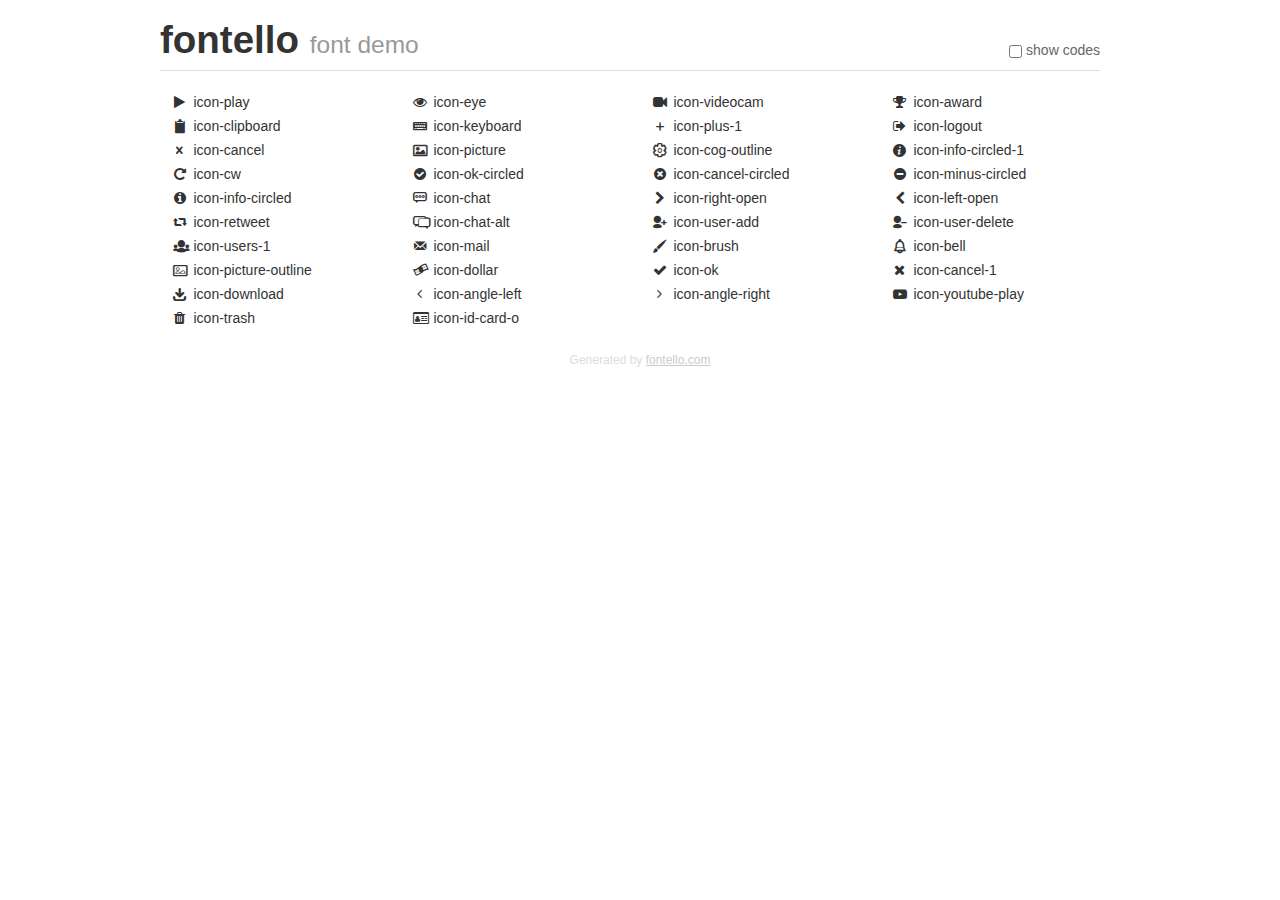
<file: fontello/demo.html>
<!DOCTYPE html>
<html>
  <head><!--[if lt IE 9]><script language="javascript" type="text/javascript" src="//html5shim.googlecode.com/svn/trunk/html5.js"></script><![endif]-->
    <meta charset="UTF-8"><style>/*
 * Bootstrap v2.2.1
 *
 * Copyright 2012 Twitter, Inc
 * Licensed under the Apache License v2.0
 * http://www.apache.org/licenses/LICENSE-2.0
 *
 * Designed and built with all the love in the world @twitter by @mdo and @fat.
 */
.clearfix {
  *zoom: 1;
}
.clearfix:before,
.clearfix:after {
  display: table;
  content: "";
  line-height: 0;
}
.clearfix:after {
  clear: both;
}
html {
  font-size: 100%;
  -webkit-text-size-adjust: 100%;
  -ms-text-size-adjust: 100%;
}
a:focus {
  outline: thin dotted #333;
  outline: 5px auto -webkit-focus-ring-color;
  outline-offset: -2px;
}
a:hover,
a:active {
  outline: 0;
}
button,
input,
select,
textarea {
  margin: 0;
  font-size: 100%;
  vertical-align: middle;
}
button,
input {
  *overflow: visible;
  line-height: normal;
}
button::-moz-focus-inner,
input::-moz-focus-inner {
  padding: 0;
  border: 0;
}
body {
  margin: 0;
  font-family: "Helvetica Neue", Helvetica, Arial, sans-serif;
  font-size: 14px;
  line-height: 20px;
  color: #333;
  background-color: #fff;
}
a {
  color: #08c;
  text-decoration: none;
}
a:hover {
  color: #005580;
  text-decoration: underline;
}
.row {
  margin-left: -20px;
  *zoom: 1;
}
.row:before,
.row:after {
  display: table;
  content: "";
  line-height: 0;
}
.row:after {
  clear: both;
}
[class*="span"] {
  float: left;
  min-height: 1px;
  margin-left: 20px;
}
.container,
.navbar-static-top .container,
.navbar-fixed-top .container,
.navbar-fixed-bottom .container {
  width: 940px;
}
.span12 {
  width: 940px;
}
.span11 {
  width: 860px;
}
.span10 {
  width: 780px;
}
.span9 {
  width: 700px;
}
.span8 {
  width: 620px;
}
.span7 {
  width: 540px;
}
.span6 {
  width: 460px;
}
.span5 {
  width: 380px;
}
.span4 {
  width: 300px;
}
.span3 {
  width: 220px;
}
.span2 {
  width: 140px;
}
.span1 {
  width: 60px;
}
[class*="span"].pull-right,
.row-fluid [class*="span"].pull-right {
  float: right;
}
.container {
  margin-right: auto;
  margin-left: auto;
  *zoom: 1;
}
.container:before,
.container:after {
  display: table;
  content: "";
  line-height: 0;
}
.container:after {
  clear: both;
}
p {
  margin: 0 0 10px;
}
.lead {
  margin-bottom: 20px;
  font-size: 21px;
  font-weight: 200;
  line-height: 30px;
}
small {
  font-size: 85%;
}
h1 {
  margin: 10px 0;
  font-family: inherit;
  font-weight: bold;
  line-height: 20px;
  color: inherit;
  text-rendering: optimizelegibility;
}
h1 small {
  font-weight: normal;
  line-height: 1;
  color: #999;
}
h1 {
  line-height: 40px;
}
h1 {
  font-size: 38.5px;
}
h1 small {
  font-size: 24.5px;
}
body {
  margin-top: 90px;
}
.header {
  position: fixed;
  top: 0;
  left: 50%;
  margin-left: -480px;
  background-color: #fff;
  border-bottom: 1px solid #ddd;
  padding-top: 10px;
  z-index: 10;
}
.footer {
  color: #ddd;
  font-size: 12px;
  text-align: center;
  margin-top: 20px;
}
.footer a {
  color: #ccc;
  text-decoration: underline;
}
.the-icons {
  font-size: 14px;
  line-height: 24px;
}
.switch {
  position: absolute;
  right: 0;
  bottom: 10px;
  color: #666;
}
.switch input {
  margin-right: 0.3em;
}
.codesOn .i-name {
  display: none;
}
.codesOn .i-code {
  display: inline;
}
.i-code {
  display: none;
}
@font-face {
      font-family: 'fontello';
      src: url('./font/fontello.eot?2967697');
      src: url('./font/fontello.eot?2967697#iefix') format('embedded-opentype'),
           url('./font/fontello.woff?2967697') format('woff'),
           url('./font/fontello.ttf?2967697') format('truetype'),
           url('./font/fontello.svg?2967697#fontello') format('svg');
      font-weight: normal;
      font-style: normal;
    }
     
     
    .demo-icon
    {
      font-family: "fontello";
      font-style: normal;
      font-weight: normal;
      speak: never;
     
      display: inline-block;
      text-decoration: inherit;
      width: 1em;
      margin-right: .2em;
      text-align: center;
      /* opacity: .8; */
     
      /* For safety - reset parent styles, that can break glyph codes*/
      font-variant: normal;
      text-transform: none;
     
      /* fix buttons height, for twitter bootstrap */
      line-height: 1em;
     
      /* Animation center compensation - margins should be symmetric */
      /* remove if not needed */
      margin-left: .2em;
     
      /* You can be more comfortable with increased icons size */
      /* font-size: 120%; */
     
      /* Font smoothing. That was taken from TWBS */
      -webkit-font-smoothing: antialiased;
      -moz-osx-font-smoothing: grayscale;
     
      /* Uncomment for 3D effect */
      /* text-shadow: 1px 1px 1px rgba(127, 127, 127, 0.3); */
    }
     </style>
    <link rel="stylesheet" href="css/animation.css"><!--[if IE 7]><link rel="stylesheet" href="css/" + font.fontname + "-ie7.css"><![endif]-->
    <script>
      function toggleCodes(on) {
        var obj = document.getElementById('icons');
      
        if (on) {
          obj.className += ' codesOn';
        } else {
          obj.className = obj.className.replace(' codesOn', '');
        }
      }
      
    </script>
  </head>
  <body>
    <div class="container header">
      <h1>fontello <small>font demo</small></h1>
      <label class="switch">
        <input type="checkbox" onclick="toggleCodes(this.checked)">show codes
      </label>
    </div>
    <div class="container" id="icons">
      <div class="row">
        <div class="the-icons span3" title="Code: 0xe800"><i class="demo-icon icon-play">&#xe800;</i> <span class="i-name">icon-play</span><span class="i-code">0xe800</span></div>
        <div class="the-icons span3" title="Code: 0xe801"><i class="demo-icon icon-eye">&#xe801;</i> <span class="i-name">icon-eye</span><span class="i-code">0xe801</span></div>
        <div class="the-icons span3" title="Code: 0xe802"><i class="demo-icon icon-videocam">&#xe802;</i> <span class="i-name">icon-videocam</span><span class="i-code">0xe802</span></div>
        <div class="the-icons span3" title="Code: 0xe803"><i class="demo-icon icon-award">&#xe803;</i> <span class="i-name">icon-award</span><span class="i-code">0xe803</span></div>
      </div>
      <div class="row">
        <div class="the-icons span3" title="Code: 0xe804"><i class="demo-icon icon-clipboard">&#xe804;</i> <span class="i-name">icon-clipboard</span><span class="i-code">0xe804</span></div>
        <div class="the-icons span3" title="Code: 0xe805"><i class="demo-icon icon-keyboard">&#xe805;</i> <span class="i-name">icon-keyboard</span><span class="i-code">0xe805</span></div>
        <div class="the-icons span3" title="Code: 0xe806"><i class="demo-icon icon-plus-1">&#xe806;</i> <span class="i-name">icon-plus-1</span><span class="i-code">0xe806</span></div>
        <div class="the-icons span3" title="Code: 0xe807"><i class="demo-icon icon-logout">&#xe807;</i> <span class="i-name">icon-logout</span><span class="i-code">0xe807</span></div>
      </div>
      <div class="row">
        <div class="the-icons span3" title="Code: 0xe808"><i class="demo-icon icon-cancel">&#xe808;</i> <span class="i-name">icon-cancel</span><span class="i-code">0xe808</span></div>
        <div class="the-icons span3" title="Code: 0xe809"><i class="demo-icon icon-picture">&#xe809;</i> <span class="i-name">icon-picture</span><span class="i-code">0xe809</span></div>
        <div class="the-icons span3" title="Code: 0xe80a"><i class="demo-icon icon-cog-outline">&#xe80a;</i> <span class="i-name">icon-cog-outline</span><span class="i-code">0xe80a</span></div>
        <div class="the-icons span3" title="Code: 0xe80b"><i class="demo-icon icon-info-circled-1">&#xe80b;</i> <span class="i-name">icon-info-circled-1</span><span class="i-code">0xe80b</span></div>
      </div>
      <div class="row">
        <div class="the-icons span3" title="Code: 0xe80c"><i class="demo-icon icon-cw">&#xe80c;</i> <span class="i-name">icon-cw</span><span class="i-code">0xe80c</span></div>
        <div class="the-icons span3" title="Code: 0xe80d"><i class="demo-icon icon-ok-circled">&#xe80d;</i> <span class="i-name">icon-ok-circled</span><span class="i-code">0xe80d</span></div>
        <div class="the-icons span3" title="Code: 0xe80e"><i class="demo-icon icon-cancel-circled">&#xe80e;</i> <span class="i-name">icon-cancel-circled</span><span class="i-code">0xe80e</span></div>
        <div class="the-icons span3" title="Code: 0xe80f"><i class="demo-icon icon-minus-circled">&#xe80f;</i> <span class="i-name">icon-minus-circled</span><span class="i-code">0xe80f</span></div>
      </div>
      <div class="row">
        <div class="the-icons span3" title="Code: 0xe810"><i class="demo-icon icon-info-circled">&#xe810;</i> <span class="i-name">icon-info-circled</span><span class="i-code">0xe810</span></div>
        <div class="the-icons span3" title="Code: 0xe811"><i class="demo-icon icon-chat">&#xe811;</i> <span class="i-name">icon-chat</span><span class="i-code">0xe811</span></div>
        <div class="the-icons span3" title="Code: 0xe812"><i class="demo-icon icon-right-open">&#xe812;</i> <span class="i-name">icon-right-open</span><span class="i-code">0xe812</span></div>
        <div class="the-icons span3" title="Code: 0xe813"><i class="demo-icon icon-left-open">&#xe813;</i> <span class="i-name">icon-left-open</span><span class="i-code">0xe813</span></div>
      </div>
      <div class="row">
        <div class="the-icons span3" title="Code: 0xe814"><i class="demo-icon icon-retweet">&#xe814;</i> <span class="i-name">icon-retweet</span><span class="i-code">0xe814</span></div>
        <div class="the-icons span3" title="Code: 0xe815"><i class="demo-icon icon-chat-alt">&#xe815;</i> <span class="i-name">icon-chat-alt</span><span class="i-code">0xe815</span></div>
        <div class="the-icons span3" title="Code: 0xe816"><i class="demo-icon icon-user-add">&#xe816;</i> <span class="i-name">icon-user-add</span><span class="i-code">0xe816</span></div>
        <div class="the-icons span3" title="Code: 0xe817"><i class="demo-icon icon-user-delete">&#xe817;</i> <span class="i-name">icon-user-delete</span><span class="i-code">0xe817</span></div>
      </div>
      <div class="row">
        <div class="the-icons span3" title="Code: 0xe818"><i class="demo-icon icon-users-1">&#xe818;</i> <span class="i-name">icon-users-1</span><span class="i-code">0xe818</span></div>
        <div class="the-icons span3" title="Code: 0xe819"><i class="demo-icon icon-mail">&#xe819;</i> <span class="i-name">icon-mail</span><span class="i-code">0xe819</span></div>
        <div class="the-icons span3" title="Code: 0xe81a"><i class="demo-icon icon-brush">&#xe81a;</i> <span class="i-name">icon-brush</span><span class="i-code">0xe81a</span></div>
        <div class="the-icons span3" title="Code: 0xe81b"><i class="demo-icon icon-bell">&#xe81b;</i> <span class="i-name">icon-bell</span><span class="i-code">0xe81b</span></div>
      </div>
      <div class="row">
        <div class="the-icons span3" title="Code: 0xe81c"><i class="demo-icon icon-picture-outline">&#xe81c;</i> <span class="i-name">icon-picture-outline</span><span class="i-code">0xe81c</span></div>
        <div class="the-icons span3" title="Code: 0xe81d"><i class="demo-icon icon-dollar">&#xe81d;</i> <span class="i-name">icon-dollar</span><span class="i-code">0xe81d</span></div>
        <div class="the-icons span3" title="Code: 0xe81e"><i class="demo-icon icon-ok">&#xe81e;</i> <span class="i-name">icon-ok</span><span class="i-code">0xe81e</span></div>
        <div class="the-icons span3" title="Code: 0xe81f"><i class="demo-icon icon-cancel-1">&#xe81f;</i> <span class="i-name">icon-cancel-1</span><span class="i-code">0xe81f</span></div>
      </div>
      <div class="row">
        <div class="the-icons span3" title="Code: 0xf02e"><i class="demo-icon icon-download">&#xf02e;</i> <span class="i-name">icon-download</span><span class="i-code">0xf02e</span></div>
        <div class="the-icons span3" title="Code: 0xf104"><i class="demo-icon icon-angle-left">&#xf104;</i> <span class="i-name">icon-angle-left</span><span class="i-code">0xf104</span></div>
        <div class="the-icons span3" title="Code: 0xf105"><i class="demo-icon icon-angle-right">&#xf105;</i> <span class="i-name">icon-angle-right</span><span class="i-code">0xf105</span></div>
        <div class="the-icons span3" title="Code: 0xf16a"><i class="demo-icon icon-youtube-play">&#xf16a;</i> <span class="i-name">icon-youtube-play</span><span class="i-code">0xf16a</span></div>
      </div>
      <div class="row">
        <div class="the-icons span3" title="Code: 0xf1f8"><i class="demo-icon icon-trash">&#xf1f8;</i> <span class="i-name">icon-trash</span><span class="i-code">0xf1f8</span></div>
        <div class="the-icons span3" title="Code: 0xf2c3"><i class="demo-icon icon-id-card-o">&#xf2c3;</i> <span class="i-name">icon-id-card-o</span><span class="i-code">0xf2c3</span></div>
      </div>
    </div>
    <div class="container footer">Generated by <a href="https://fontello.com">fontello.com</a></div>
  </body>
</html>
</file>
<file: fontello/css/animation.css>
/*
   Animation example, for spinners
*/
.animate-spin {
  -moz-animation: spin 2s infinite linear;
  -o-animation: spin 2s infinite linear;
  -webkit-animation: spin 2s infinite linear;
  animation: spin 2s infinite linear;
  display: inline-block;
}
@-moz-keyframes spin {
  0% {
    -moz-transform: rotate(0deg);
    -o-transform: rotate(0deg);
    -webkit-transform: rotate(0deg);
    transform: rotate(0deg);
  }

  100% {
    -moz-transform: rotate(359deg);
    -o-transform: rotate(359deg);
    -webkit-transform: rotate(359deg);
    transform: rotate(359deg);
  }
}
@-webkit-keyframes spin {
  0% {
    -moz-transform: rotate(0deg);
    -o-transform: rotate(0deg);
    -webkit-transform: rotate(0deg);
    transform: rotate(0deg);
  }

  100% {
    -moz-transform: rotate(359deg);
    -o-transform: rotate(359deg);
    -webkit-transform: rotate(359deg);
    transform: rotate(359deg);
  }
}
@-o-keyframes spin {
  0% {
    -moz-transform: rotate(0deg);
    -o-transform: rotate(0deg);
    -webkit-transform: rotate(0deg);
    transform: rotate(0deg);
  }

  100% {
    -moz-transform: rotate(359deg);
    -o-transform: rotate(359deg);
    -webkit-transform: rotate(359deg);
    transform: rotate(359deg);
  }
}
@-ms-keyframes spin {
  0% {
    -moz-transform: rotate(0deg);
    -o-transform: rotate(0deg);
    -webkit-transform: rotate(0deg);
    transform: rotate(0deg);
  }

  100% {
    -moz-transform: rotate(359deg);
    -o-transform: rotate(359deg);
    -webkit-transform: rotate(359deg);
    transform: rotate(359deg);
  }
}
@keyframes spin {
  0% {
    -moz-transform: rotate(0deg);
    -o-transform: rotate(0deg);
    -webkit-transform: rotate(0deg);
    transform: rotate(0deg);
  }

  100% {
    -moz-transform: rotate(359deg);
    -o-transform: rotate(359deg);
    -webkit-transform: rotate(359deg);
    transform: rotate(359deg);
  }
}
</file>
